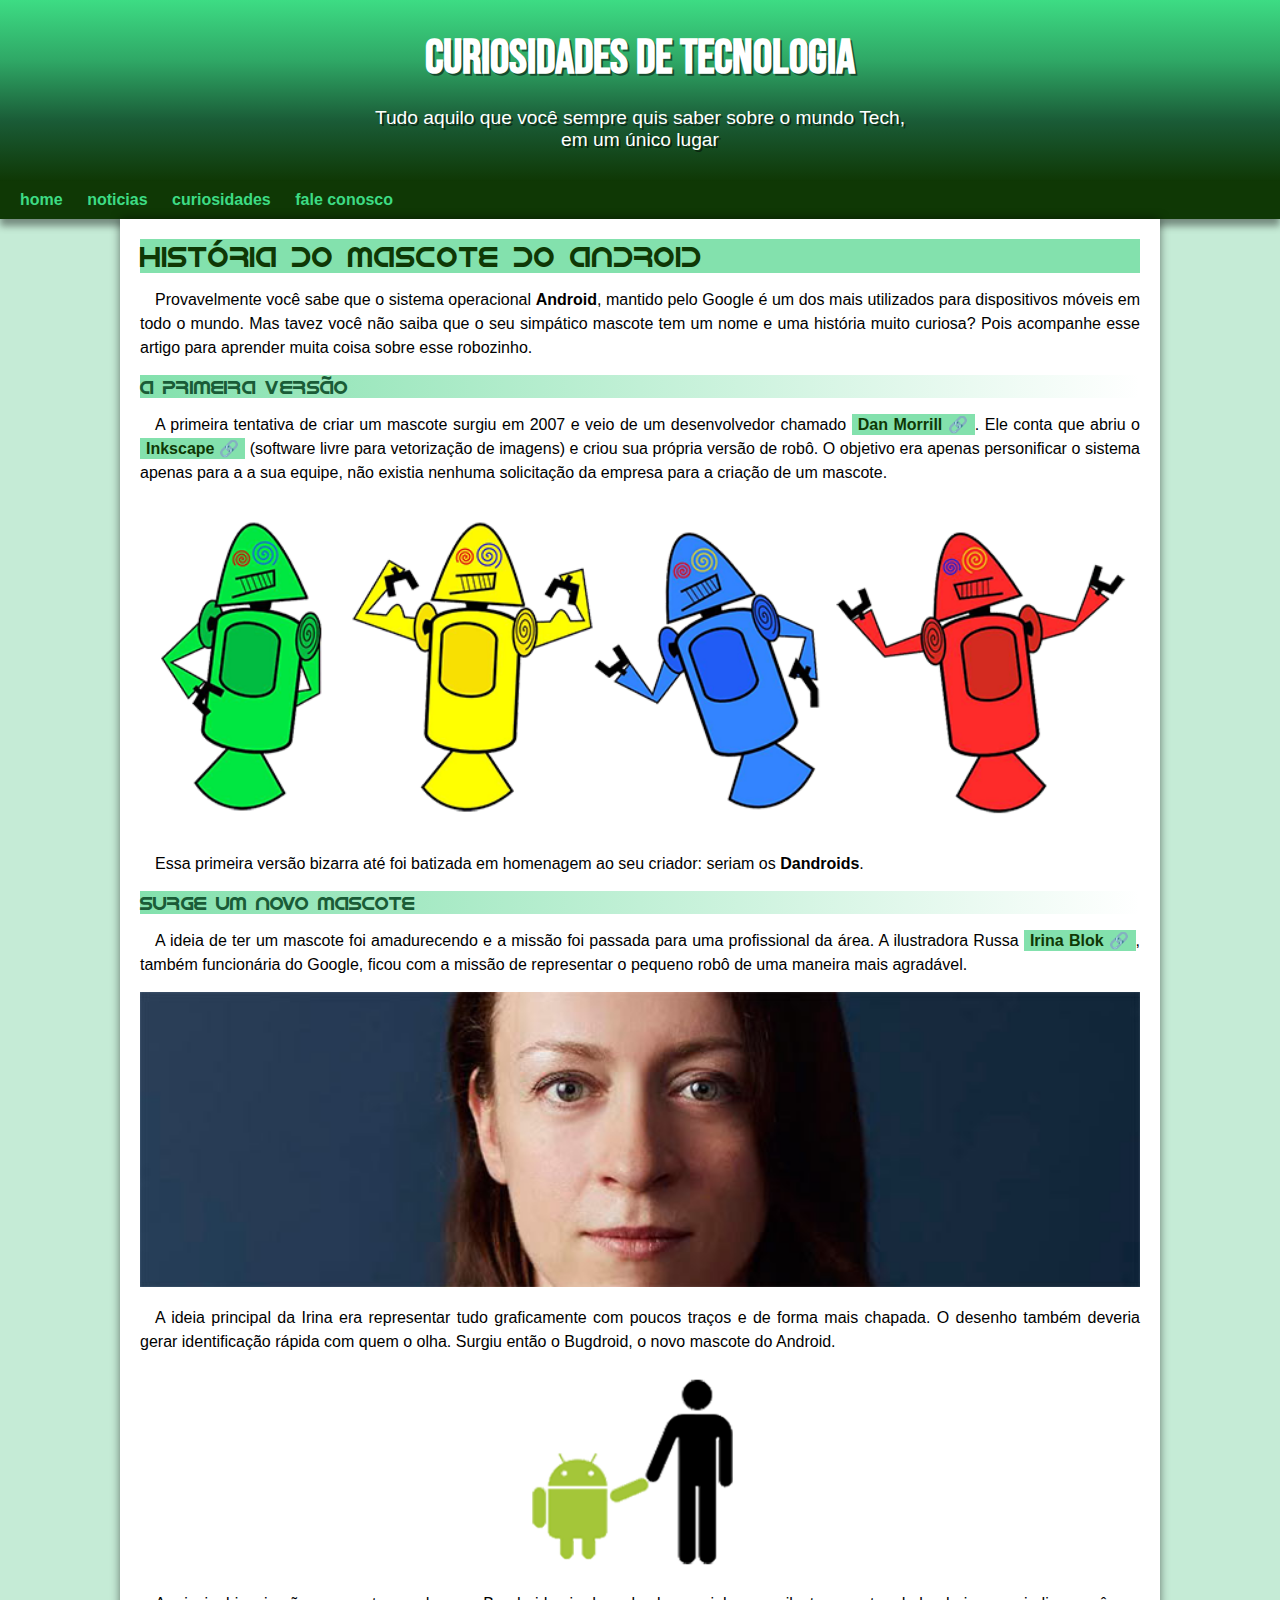
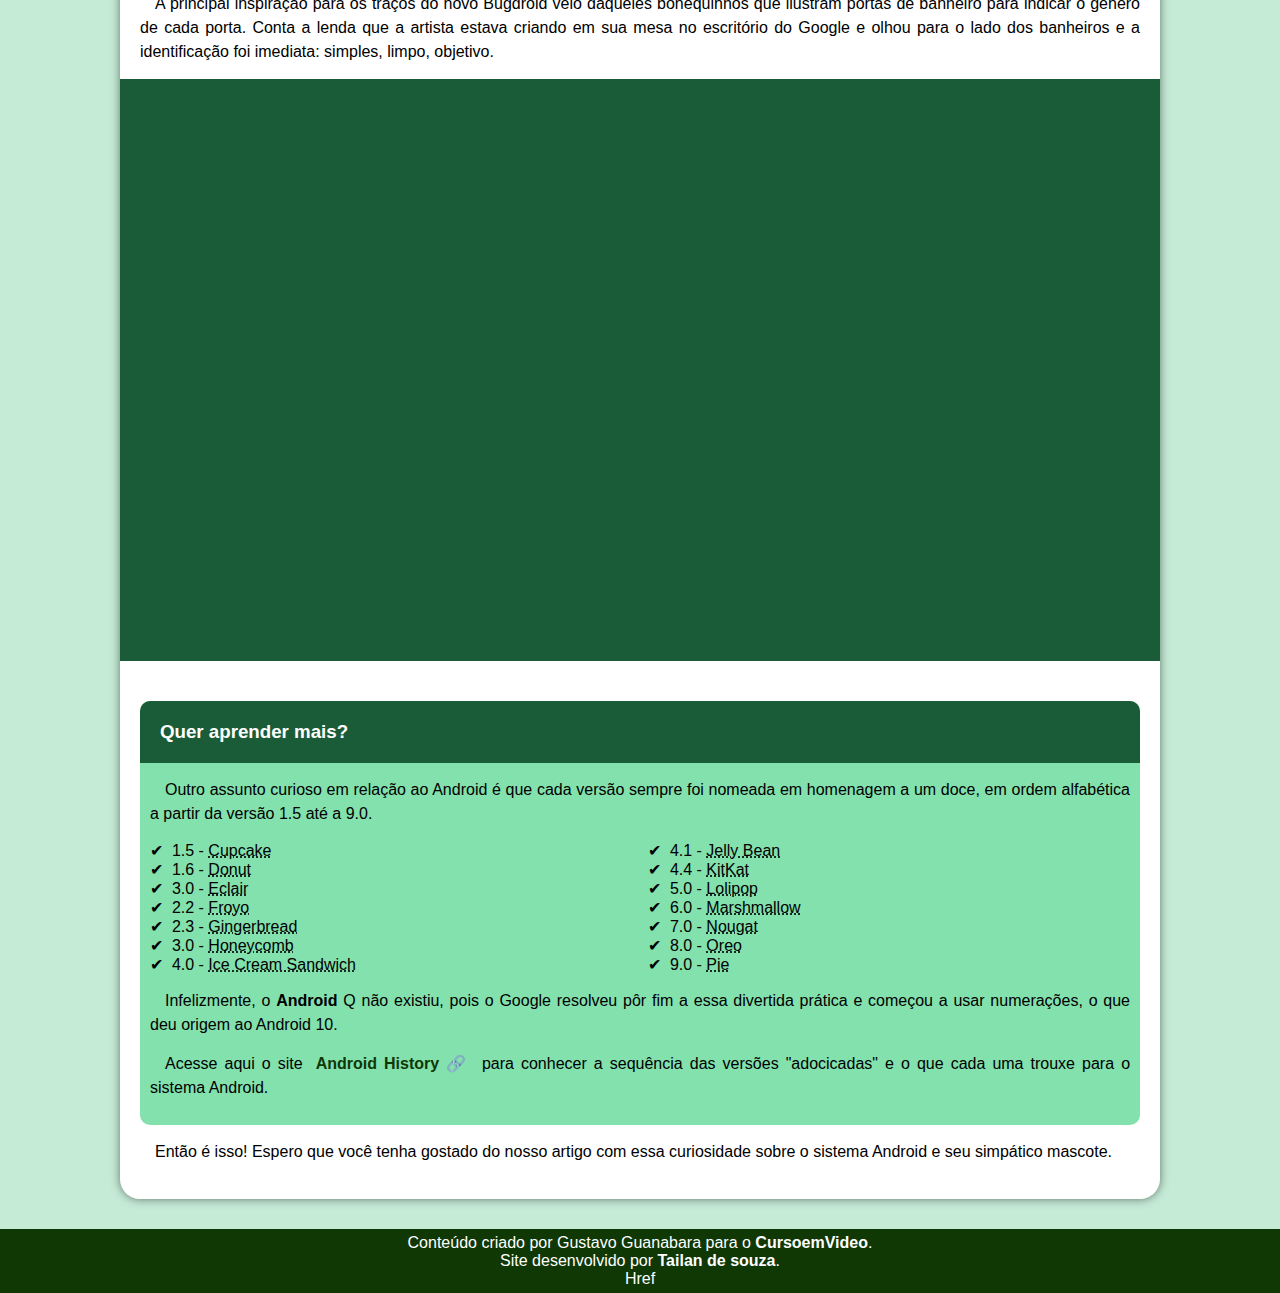
<file: index.html>
<!DOCTYPE html>
<html lang="pt-br">
<head>
    <meta charset="UTF-8">
    <meta http-equiv="X-UA-Compatible" content="IE=edge">
    <meta name="viewport" content="width=device-width, initial-scale=1.0">
    <title>como surgiu o mascote do android</title>
    <link rel="shortcut icon" href="imagens/favicon.ico" type="image/x-icon">
    <link rel="stylesheet" href="style/style.css">
</head>
<body>
    <header>
        <h1>Curiosidades de Tecnologia</h1>
        <p>Tudo aquilo que você sempre quis saber sobre o mundo Tech, em um único lugar</p>
    </header>
    <nav>
        <a href="#">home</a>
        <a href="#">noticias</a>
        <a href="#">curiosidades</a>
        <a href="#">fale conosco</a>
    </nav>
    <main>
        <article>
            <h1>História do Mascote do Android</h1>

            <p>Provavelmente você sabe que o sistema operacional <strong>Android</strong>, mantido pelo Google é um dos mais utilizados para dispositivos móveis em todo o mundo. Mas tavez você não saiba que o seu simpático mascote tem um nome e uma história muito curiosa? Pois acompanhe esse artigo para aprender muita coisa sobre esse robozinho.</p>

            <h2>A primeira versão</h2>

            <p>A primeira tentativa de criar um mascote surgiu em 2007 e veio de um desenvolvedor chamado <a href="https://androidcommunity.com/dan-morrill-shows-us-the-android-mascot-that-almost-was-20130103/" class="externo" target="_blank">Dan Morrill</a>. Ele conta que abriu o <a href="https://inkscape.org/pt-br/" class = "externo" target="_blank">Inkscape</a> (software livre para vetorização de imagens) e criou sua própria versão de robô. O objetivo era apenas personificar o sistema apenas para a a sua equipe, não existia nenhuma solicitação da empresa para a criação de um mascote.</p>

            <picture>
                <source media="(max-width: 570px)" srcset="imagens/dan-droids-pq.png">
                <img src="imagens/dan-droids.png" alt="mascote do android antigo">
            </picture>

            <p>Essa primeira versão bizarra até foi batizada em homenagem ao seu criador: seriam os <strong>Dandroids</strong>.</p>

            <h2>Surge um novo mascote</h2>

            <p>A ideia de ter um mascote foi amadurecendo e a missão foi passada para uma profissional da área. A ilustradora Russa <a class = "externo" href="https://www.irinablok.com/">Irina Blok</a>, também funcionária do Google, ficou com a missão de representar o pequeno robô de uma maneira mais agradável.</p>

            <picture>
                <source media="(max-width: 570px)" srcset="imagens/irina-blok-pq.jpg">
                <img src="imagens/irina-blok.jpg" alt="criadora do android">
            </picture>

            <p>A ideia principal da Irina era representar tudo graficamente com poucos traços e de forma mais chapada. O desenho também deveria gerar identificação rápida com quem o olha. Surgiu então o Bugdroid, o novo mascote do Android.</p>

            <img src="imagens/bugdroid.png" class="pequena" alt="bugdroid">

            <p>A principal inspiração para os traços do novo Bugdroid veio daqueles bonequinhos que ilustram portas de banheiro para indicar o gênero de cada porta. Conta a lenda que a artista estava criando em sua mesa no escritório do Google e olhou para o lado dos banheiros e a identificação foi imediata: simples, limpo, objetivo.</p>

            <div class="video">
                <iframe width="560" height="315" src="https://www.youtube.com/embed/l2UDgpLz20M" title="YouTube video player" frameborder="0" allow="accelerometer; autoplay; clipboard-write; encrypted-media; gyroscope; picture-in-picture" allowfullscreen></iframe>
            </div>
            
            <aside>
                <h3>Quer aprender mais?</h3>
                <p>Outro assunto curioso em relação ao Android é que cada versão sempre foi nomeada em homenagem a um doce, em ordem alfabética a partir da versão 1.5 até a 9.0.</p>
                
                <ul type="square">
                    <li>1.5 - <abbr title="bolo de copo">Cupcake</abbr></li>
                    <li>1.6 - <abbr title="rosquinha">Donut</abbr></li>
                    <li>3.0 - <abbr title="bomba">Eclair</abbr></li>
                    <li>2.2 - <abbr title="iorgute congelado">Froyo</abbr></li>
                    <li>2.3 - <abbr title="biscoito de gengibre">Gingerbread</abbr></li>
                    <li>3.0 - <abbr title="favo de mel">Honeycomb</abbr></li>
                    <li>4.0 - <abbr title="sanduiche de sorvete">Ice Cream Sandwich</abbr></li>
                    <li>4.1 - <abbr title="jujuba">Jelly Bean</abbr></li>
                    <li>4.4 - <abbr title="KitKat">KitKat</abbr></li>
                    <li>5.0 - <abbr title="pirulito">Lolipop</abbr></li>
                    <li>6.0 - <abbr title="Marshmallow">Marshmallow</abbr></li>
                    <li>7.0 - <abbr title="torrone">Nougat</abbr></li>
                    <li>8.0 - <abbr title="oreo">Oreo</abbr></li>
                    <li>9.0 - <abbr title="torta">Pie</abbr></li>
                </ul>

                <p>Infelizmente, o <strong>Android</strong> Q não existiu, pois o Google resolveu pôr fim a essa divertida prática e começou a usar numerações, o que deu origem ao Android 10.</p>
                
                <p>Acesse aqui o site <a href="https://www.android.com/intl/en_uk/history/" class = "externo" target="_blank">Android History</a> para conhecer a sequência das versões "adocicadas" e o que cada uma trouxe para o sistema Android.</p>
            </aside>

            <p>Então é isso! Espero que você tenha gostado do nosso artigo com essa curiosidade sobre o sistema Android e seu simpático mascote.</p>
        </article>
    </main>
    <footer>
        <p>Conteúdo criado por Gustavo Guanabara para o <a href="https://www.cursoemvideo.com/" target="_blank">CursoemVideo</a>.</p>
        <p>Site desenvolvido por <a href="https://github.com/TMMDSS" target="_blank">Tailan de souza</a>.</p>
        <p>Href</p>
    </footer>
</body>
</html>
</file>
<file: style/style.css>
@charset "utf-8";

@import url('https://fonts.googleapis.com/css2?family=Bebas+Neue&family=Crimson+Text&family=Lato:wght@400;700&family=Montserrat:wght@100&display=swap');

@font-face {
    font-family: android;
    src: url('../fontes/idroid.otf') format('opentype');
    font-weight: normal;
}
/* root é uma tag para definir variaveis no css*/

:root { 
    --cor0: #c5ebd6;
    --cor1: #83e1ad;
    --cor2: #3ddc84;
    --cor3: #2fa866;
    --cor4: #1a5c37;
    --cor5: #0f3805;

    --fonte-padrao: arial, verdana, helvetica, sans-serif;
    --fonte-destaque: 'Bebas Neue', cursive;
    --fonte-android: 'android', cursive;
}
* {
    margin: 0px;
    padding: 0px;


}
body {
    background-color: var(--cor0);
    font-family: var(--fonte-padrao);
}
a.externo::after {
    content:"\00a0\1F517";
}

header {
    background-image: linear-gradient(to bottom, var(--cor2), var(--cor3), var(--cor4), var(--cor5));
    min-height: 150px;
    padding-top: 30px;
    text-align: center;
}
header > h1 {
    font-family: var(--fonte-destaque);
    font-size: 3em;
    color: white;
    text-shadow: 2px 2px 0px rgba(0, 0, 0, 0.507);
    margin-bottom: 20px;
}
header p {
    font-family: var(--fonte-padrao);
    font-size: 1.2em;
    color: white;
    text-shadow: 2px 2px 0px rgba(0, 0, 0, 0.507);
    max-width: 550px;
    margin: auto;
    padding-left: 10px;
    padding-right: 10px;
    padding-bottom: 30px;
}
nav {
    background-color: var(--cor5);
    box-shadow: 0px 7px 7px rgba(0, 0, 0, 0.404);
    padding: 10px;
}
nav > a {
    color: var(--cor2);
    text-decoration: none;
    font-weight: bold;
    padding: 10px;
    border-radius: 5px;
}
nav > a:hover {
    background-color: var(--cor3);
    color: var(--cor5);
    transition-duration: .5s;

}
main {
    margin: auto;
    margin-bottom: 30px;
    padding: 20px;
    
    max-width: 1000px;
    background-color: white;
    border-radius: 0px 0px 20px 20px;
    box-shadow: 0px 0px 10px rgba(0, 0, 0, 0.500);
}
main h1 {
    background-color: var(--cor1);
    color: var(--cor5);
    font-weight: normal;
    font-size: 1.8em;
    font-family: var(--fonte-android);
}
main img {
    width: 100%;
}
main h2 {
    background-image:linear-gradient(to right, var(--cor1), transparent);
    color: var(--cor4);
    font-size: 1.2em;
    font-weight: normal;
    font-family: var(--fonte-android);
}
main p {
    margin: 15px 0px;
    text-align: justify;
    text-indent: 15px;
    line-height: 1.5em;
}
main a {
    background-color: var(--cor1);
    color: var(--cor5);
    text-decoration: none;
    font-weight: bold;
    padding: 2px 6px;
}
main a:hover {
    text-decoration: underline;
    color: var(--cor3);
}
main img.pequena {
    display: block;
    margin: auto;
    max-width: 320px;
}
div.video {
    background-color: var(--cor4);
    margin-bottom: 40px;
    margin: 0px -20px 40px -20px;
    padding: 20px;
    padding-bottom: 56.25%;
    position: relative;
}
div.video > iframe {
    position: absolute;
    top: 5%;
    left: 5%;
    width: 90%;
    height: 90%;
}
aside {
    background-color: var(--cor1);
    border-radius: 10px;
    padding: 10px;
}
aside h3 {
    background-color: var(--cor4);
    color: white;
    padding: 20px;
    margin:-10px -10px 0px -10px;
    border-radius: 10px 10px 0px 0px;
}
aside ul {
    list-style-type: "\2714\00a0\00a0"; /*espaçamento que não funciona em todos os navegadores*/
    list-style-position: inside;
    columns: 2;
}
footer {
    background-color: var(--cor5);
    color: white;
    text-align: center;
    font-size: 0.8;
    padding: 5px;
}
footer a {
    color: white;
    font-weight: bolder;
    text-decoration: none;
}

footer a:hover {
    text-decoration: underline;
    color: var(--cor2);
}
</file>
